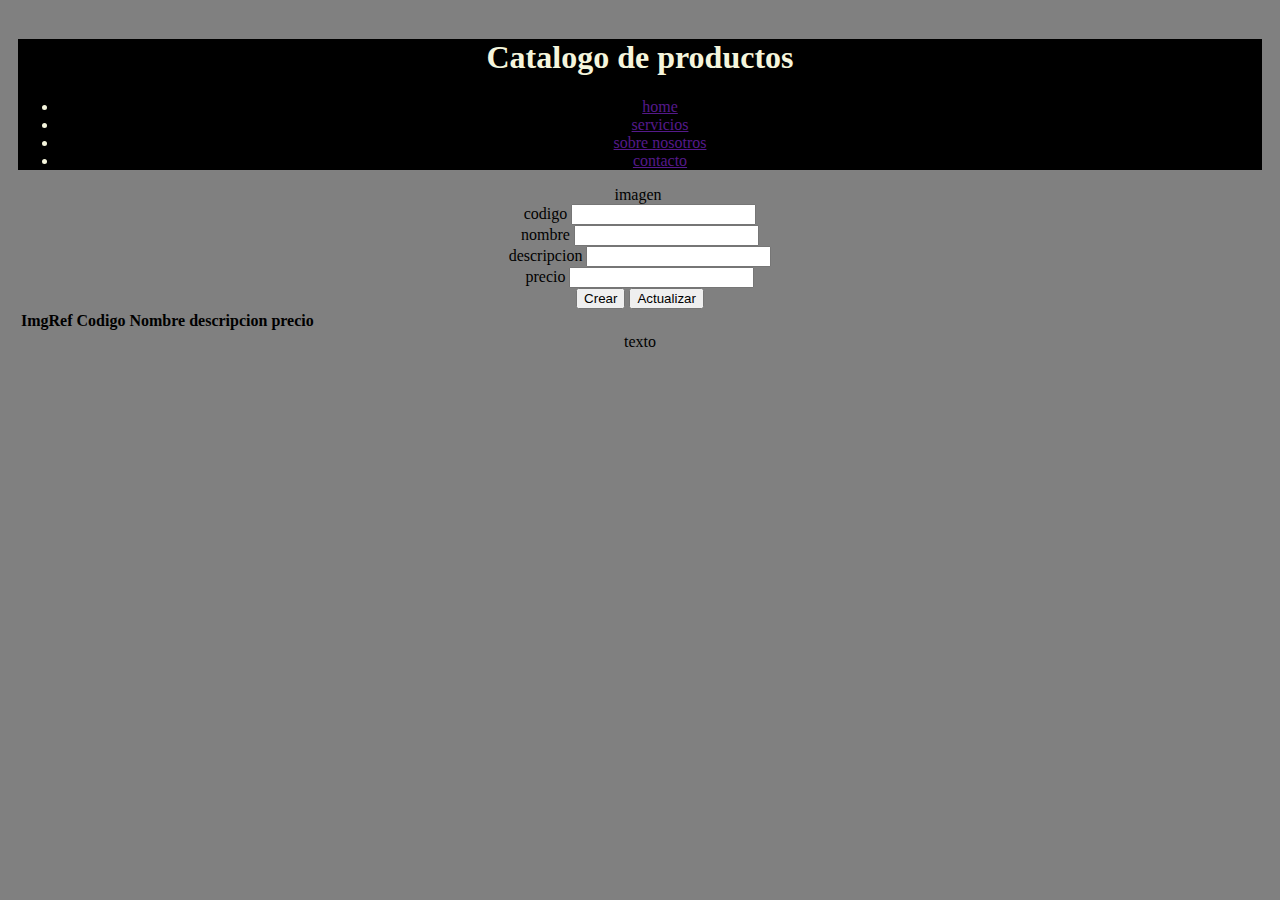
<file: index.html>
<!DOCTYPE html>
<html lang="es">
<head>
    <meta charset="UTF-8">
    <meta http-equiv="X-UA-Compatible" content="IE=edge">
    <meta name="index catalogo" content="width=device-width, initial-scale=1.0">
    <link rel="stylesheet" href="/css/style.css">
    <title>productos</title>
</head>
<body>
 <header>
    <h1>Catalogo de productos</h1>
    <nav><ul>
        <li class="listnav"><a href="">home</a></li>
        <li class="listnav"><a href="">servicios</a></li>
        <li class="listnav"><a href="">sobre nosotros</a></li>
        <li class="listnav"><a href="">contacto</a></li>
    </ul></nav>
 </header>
 <main>
    <section>
        <div id="container" class="catalogo">
            <aside>
                <form action="">
                    <label for="imagen">imagen </label>
                    <input id="imagen" name="imagen" type="image" src="" alt=""> <br>
                
                    <label for="codigo">codigo </label>
                    <input id="codigo" type="text" class="inputform"> <br>
                
                    <label for="nombre">nombre </label>
                    <input id="nombre" type="text" class="inputform"><br>
                
                    <label for="descripcion">descripcion </label>
                    <input id="descripcion" type="text" class="inputform"><br>
                
                    <label for="price">precio </label>
                    <input id="precio" type="text" class="inputform"><br>
                    
                    <div id="butoncrud">
                        <button id="add" onclick="adddata()">Crear</button>
                        <button id="update" onclick="adddata()">Actualizar</button>
                    </div>
                </form>
            </aside>
            <div id="products" class="products">
                <table id="producttable">
                    <thead>
                        <tr>
                            <th>ImgRef</th>
                            <th>Codigo</th>
                            <th>Nombre</th>
                            <th>descripcion</th>
                            <th>precio</th>
                        </tr>
                    </thead>
                    <tbody></tbody>
                </table>
            </div>
        </div>
    </section>
    <section>
        <div id="servicios">
            <div id="galery"></div>
        </div>
    </section>
    <section class="contacto" id="rrss"></section>
 </main>
 <footer>
    <div>texto</div>
 </footer>
 <script src="script.js"></script>
</body>
</html>
</file>
<file: css/style.css>
header{
    background-color: black;
    color: beige;
}
body{
    background-color: gray;
    display: block;
    text-align: center;
    padding: 10px;
    
}
</file>
